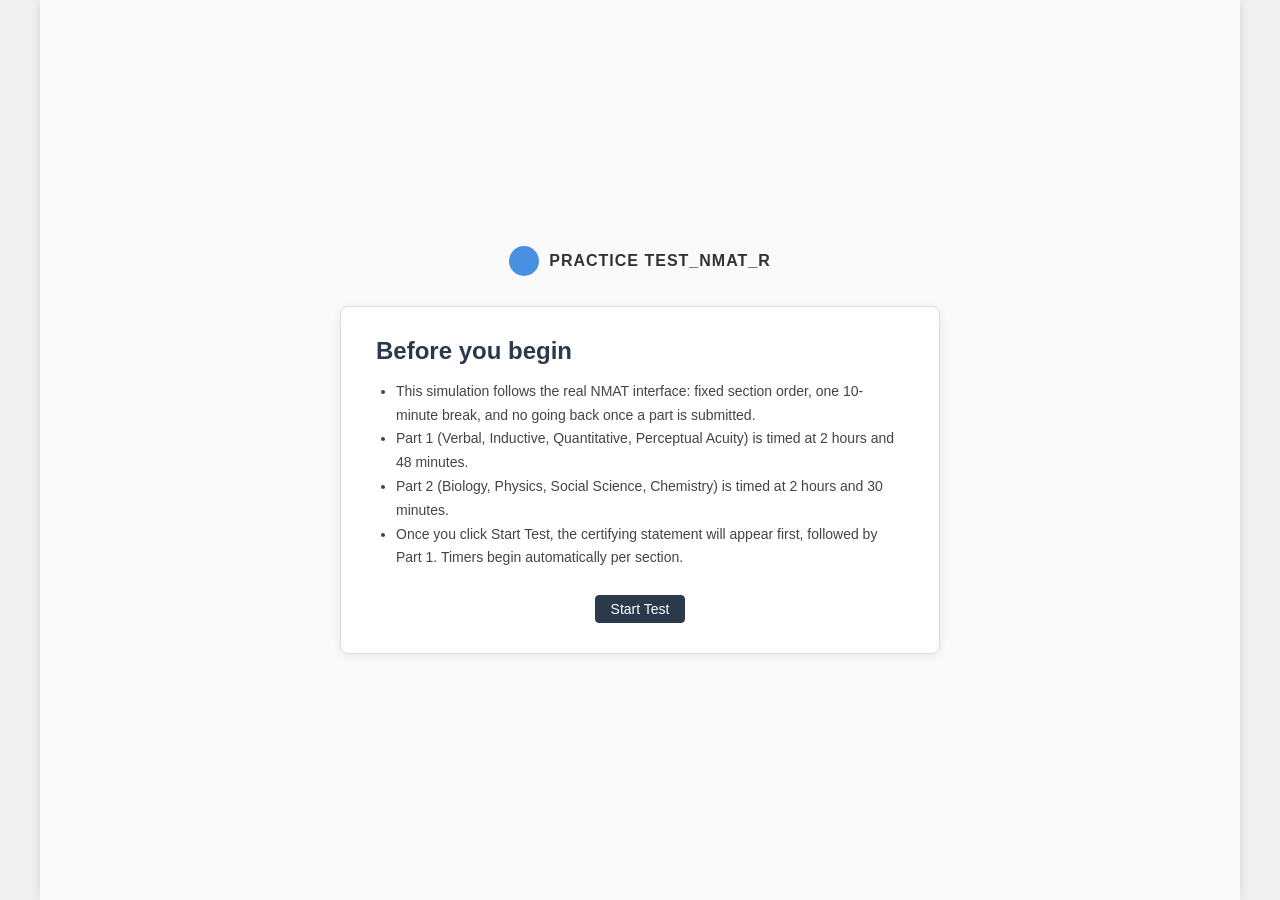
<file: full_template/index.html>
<!DOCTYPE html>
<html lang="en">
<head>
    <meta charset="UTF-8">
    <meta name="viewport" content="width=device-width, initial-scale=1.0">
    <title>NMAT Practice Test</title>
    <link rel="stylesheet" href="styles.css">
    <link rel="stylesheet" href="https://cdnjs.cloudflare.com/ajax/libs/font-awesome/6.4.0/css/all.min.css">
</head>
<body>

    <!-- Pre-Test Start Screen -->
    <div class="app-container" id="start-view">
        <div class="start-container">
            <div class="logo-section start-logo">
                <div class="mock-logo"></div>
                <h1 class="test-title">PRACTICE TEST_NMAT_R</h1>
            </div>
            <div class="start-card">
                <h2>Before you begin</h2>
                <ul class="start-checklist">
                    <li>This simulation follows the real NMAT interface: fixed section order, one 10-minute break, and no going back once a part is submitted.</li>
                    <li id="part1-timer-desc">Part 1 (Verbal, Inductive, Quantitative, Perceptual Acuity) is timed at <span id="part1-time"></span>.</li>
                    <li id="part2-timer-desc">Part 2 (Biology, Physics, Social Science, Chemistry) is timed at <span id="part2-time"></span>.</li>
                    <li>Once you click Start Test, the certifying statement will appear first, followed by Part 1. Timers begin automatically per section.</li>
                </ul>
                <button class="nav-btn primary start-btn" id="btn-start-test">Start Test</button>
            </div>
        </div>
    </div>

    <div class="app-container hidden" id="main-app">
        <!-- Top Header -->
        <header class="top-header">
            <div class="logo-section">
                <div class="mock-logo"></div>
                <h1 class="test-title">PRACTICE TEST_NMAT_R</h1>
            </div>
            <div class="header-center">
                <div class="timer hidden" id="main-timer">00:00:00</div>
            </div>
            <div class="header-right">
                <span class="saved-status">Saved: 0 seconds ago</span>
                <i class="fa fa-user utility-icon"></i>
                <i class="fa fa-cog utility-icon"></i>
            </div>
        </header>

        <!-- Sub Header (persistent chrome across ALL sections, including break/end) -->
        <div class="sub-header">
            <div class="sh-left">
                <select id="section-dropdown" disabled>
                    <option value="reminders">1. Important Reminders</option>
                    <option value="part1">2. Part 1</option>
                    <option value="break">3. Test Break</option>
                    <option value="part2">4. Part 2</option>
                    <option value="end">5. End Test Page</option>
                </select>
            </div>
            <div class="sh-center">
                <button class="nav-arrow" id="nav-left">&lt;</button>
                <div class="pagination" id="pagination-container"></div>
                <button class="nav-arrow" id="nav-right">&gt;</button>
                <button class="grid-icon-btn" id="open-grid-btn"><i class="fa fa-th"></i></button>
            </div>
            <div class="sh-right">
                <button class="nav-btn" id="btn-prev">Previous</button>
                <button class="nav-btn primary" id="btn-next">Next</button>
            </div>
        </div>
        <div class="attempted-bar">
            <span id="attempted-display">Attempted: 0/0</span>
        </div>

        <!-- Content Body -->
        <div class="main-content">
            <!-- Left Panel: Question number, revisit later, question/passage text -->
            <div class="left-panel">
                <div class="question-header">
                    <span class="question-number" id="q-number-display">Question 1</span>
                    <button class="revisit-btn" id="revisit-btn">
                        <i class="fa fa-flag"></i> Revisit Later
                    </button>
                </div>
                <div id="question-body-left">
                    <p id="question-text">Loading question...</p>
                </div>
            </div>

            <!-- Right Panel: Choices OR free-response box (break/end screens) -->
            <div class="right-panel">
                <div class="right-panel-header">
                    <span id="right-panel-title">Select an option</span>
                    <button class="clear-btn hidden" id="clear-response-btn">Clear Response</button>
                </div>
                <div class="choices" id="choices-container"></div>
                <textarea class="response-box hidden" id="response-box" placeholder="Enter your Response" readonly></textarea>
            </div>
        </div>
    </div>

    <!-- Score & Mistakes Modal -->
    <div class="modal-overlay hidden" id="score-modal">
        <div class="modal-content score-modal-content">
            <div class="modal-header">
                <h2>Score & Mistakes</h2>
                <button class="close-btn" id="close-score-btn">&times;</button>
            </div>
            <div class="modal-body">
                <p id="score-overall" class="score-overall"></p>
                <div class="score-actions">
                    <button class="nav-btn" id="copy-all-mistakes">Copy All Mistakes</button>
                </div>
                <textarea class="copy-fallback hidden" id="copy-all-fallback" readonly></textarea>
                <div id="score-report-body"></div>
            </div>
        </div>
    </div>

    <!-- Next Section Confirmation Dialog -->
    <div class="modal-overlay hidden" id="confirm-modal">
        <div class="modal-content confirm-content">
            <div class="modal-header">
                <h2>Confirm</h2>
            </div>
            <div class="modal-body">
                <p id="confirm-message">Are you sure?</p>
            </div>
            <div class="confirm-actions">
                <button class="nav-btn" id="confirm-no">No</button>
                <button class="nav-btn primary" id="confirm-yes">Yes</button>
            </div>
        </div>
    </div>

    <!-- Grid View Modal -->
    <div class="modal-overlay hidden" id="grid-modal">
        <div class="modal-content">
            <div class="modal-header">
                <h2>Question Grid</h2>
                <button class="close-btn" id="close-grid-btn">&times;</button>
            </div>
            <div class="modal-tabs">
                <button class="tab-btn active" data-filter="all">All</button>
                <button class="tab-btn" data-filter="attempted">Attempted</button>
                <button class="tab-btn" data-filter="revisited">Revisited</button>
                <button class="tab-btn" data-filter="unattempted">Unattempted</button>
            </div>
            <div class="modal-body">
                <div class="grid-container" id="grid-container"></div>
            </div>
        </div>
    </div>

    <script src="script.js"></script>

    <script>
        document.addEventListener('DOMContentLoaded', () => {
            function formatTimeHuman(seconds) {
                const h = Math.floor(seconds / 3600);
                const m = Math.floor((seconds % 3600) / 60);
                const s = seconds % 60;

                let parts = [];
                if (h > 0) parts.push(h + ' hour' + (h > 1 ? 's' : ''));
                if (m > 0) parts.push(m + ' minute' + (m > 1 ? 's' : ''));
                if (s > 0) parts.push(s + ' second' + (s > 1 ? 's' : ''));
                if (parts.length === 0) return '0 seconds';
                return parts.join(' and ');
            }

            if (typeof SECTIONS !== 'undefined') {
                const part1 = SECTIONS.find(s => s.key === 'part1');
                if (part1 && document.getElementById('part1-time')) {
                    document.getElementById('part1-time').innerText = formatTimeHuman(part1.timer);
                }
                const part2 = SECTIONS.find(s => s.key === 'part2');
                if (part2 && document.getElementById('part2-time')) {
                    document.getElementById('part2-time').innerText = formatTimeHuman(part2.timer);
                }
            }
        });
    </script>
</body>

</html>
</file>
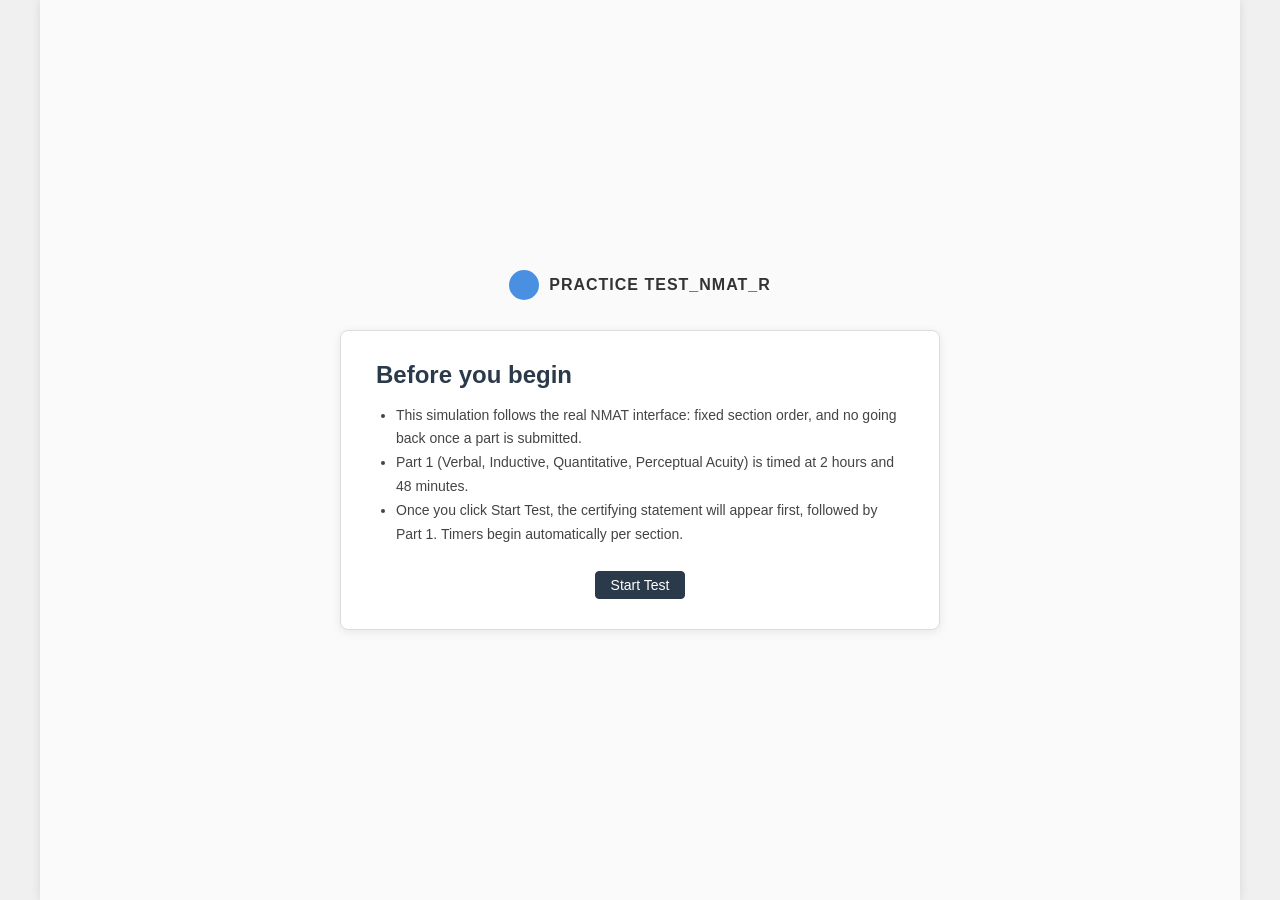
<file: Half Mock 1 Part 1/index.html>
<!DOCTYPE html>
<html lang="en">
<head>
    <meta charset="UTF-8">
    <meta name="viewport" content="width=device-width, initial-scale=1.0">
    <title>NMAT Practice Test</title>
    <link rel="stylesheet" href="styles.css">
    <link rel="stylesheet" href="https://cdnjs.cloudflare.com/ajax/libs/font-awesome/6.4.0/css/all.min.css">
</head>
<body>

    <!-- Pre-Test Start Screen -->
    <div class="app-container" id="start-view">
        <div class="start-container">
            <div class="logo-section start-logo">
                <div class="mock-logo"></div>
                <h1 class="test-title">PRACTICE TEST_NMAT_R</h1>
            </div>
            <div class="start-card">
                <h2>Before you begin</h2>
                <ul class="start-checklist">
                    <li>This simulation follows the real NMAT interface: fixed section order, and no going back once a part is submitted.</li>
                    <li id="part1-timer-desc">Part 1 (Verbal, Inductive, Quantitative, Perceptual Acuity) is timed at <span id="part1-time"></span>.</li>

                    <li>Once you click Start Test, the certifying statement will appear first, followed by Part 1. Timers begin automatically per section.</li>
                </ul>
                <button class="nav-btn primary start-btn" id="btn-start-test">Start Test</button>
            </div>
        </div>
    </div>

    <div class="app-container hidden" id="main-app">
        <!-- Top Header -->
        <header class="top-header">
            <div class="logo-section">
                <div class="mock-logo"></div>
                <h1 class="test-title">PRACTICE TEST_NMAT_R</h1>
            </div>
            <div class="header-center">
                <div class="timer hidden" id="main-timer">00:00:00</div>
            </div>
            <div class="header-right">
                <span class="saved-status">Saved: 0 seconds ago</span>
                <i class="fa fa-user utility-icon"></i>
                <i class="fa fa-cog utility-icon"></i>
            </div>
        </header>

        <!-- Sub Header (persistent chrome across ALL sections, including break/end) -->
        <div class="sub-header">
            <div class="sh-left">
                <select id="section-dropdown" disabled>
                    <option value="reminders">1. Important Reminders</option>
                    <option value="part1">2. Part 1</option>


                    <option value="end">3. End Test Page</option>
                </select>
            </div>
            <div class="sh-center">
                <button class="nav-arrow" id="nav-left">&lt;</button>
                <div class="pagination" id="pagination-container"></div>
                <button class="nav-arrow" id="nav-right">&gt;</button>
                <button class="grid-icon-btn" id="open-grid-btn"><i class="fa fa-th"></i></button>
            </div>
            <div class="sh-right">
                <button class="nav-btn" id="btn-prev">Previous</button>
                <button class="nav-btn primary" id="btn-next">Next</button>
            </div>
        </div>
        <div class="attempted-bar">
            <span id="attempted-display">Attempted: 0/0</span>
        </div>

        <!-- Content Body -->
        <div class="main-content">
            <!-- Left Panel: Question number, revisit later, question/passage text -->
            <div class="left-panel">
                <div class="question-header">
                    <span class="question-number" id="q-number-display">Question 1</span>
                    <button class="revisit-btn" id="revisit-btn">
                        <i class="fa fa-flag"></i> Revisit Later
                    </button>
                </div>
                <div id="question-body-left">
                    <p id="question-text">Loading question...</p>
                </div>
            </div>

            <!-- Right Panel: Choices OR free-response box (break/end screens) -->
            <div class="right-panel">
                <div class="right-panel-header">
                    <span id="right-panel-title">Select an option</span>
                    <button class="clear-btn hidden" id="clear-response-btn">Clear Response</button>
                </div>
                <div class="choices" id="choices-container"></div>
                <textarea class="response-box hidden" id="response-box" placeholder="Enter your Response" readonly></textarea>
            </div>
        </div>
    </div>

    <!-- Score & Mistakes Modal -->
    <div class="modal-overlay hidden" id="score-modal">
        <div class="modal-content score-modal-content">
            <div class="modal-header">
                <h2>Score & Mistakes</h2>
                <button class="close-btn" id="close-score-btn">&times;</button>
            </div>
            <div class="modal-body">
                <p id="score-overall" class="score-overall"></p>
                <div class="score-actions">
                    <button class="nav-btn" id="copy-all-mistakes">Copy All Mistakes</button>
                </div>
                <textarea class="copy-fallback hidden" id="copy-all-fallback" readonly></textarea>
                <div id="score-report-body"></div>
            </div>
        </div>
    </div>

    <!-- Next Section Confirmation Dialog -->
    <div class="modal-overlay hidden" id="confirm-modal">
        <div class="modal-content confirm-content">
            <div class="modal-header">
                <h2>Confirm</h2>
            </div>
            <div class="modal-body">
                <p id="confirm-message">Are you sure?</p>
            </div>
            <div class="confirm-actions">
                <button class="nav-btn" id="confirm-no">No</button>
                <button class="nav-btn primary" id="confirm-yes">Yes</button>
            </div>
        </div>
    </div>

    <!-- Grid View Modal -->
    <div class="modal-overlay hidden" id="grid-modal">
        <div class="modal-content">
            <div class="modal-header">
                <h2>Question Grid</h2>
                <button class="close-btn" id="close-grid-btn">&times;</button>
            </div>
            <div class="modal-tabs">
                <button class="tab-btn active" data-filter="all">All</button>
                <button class="tab-btn" data-filter="attempted">Attempted</button>
                <button class="tab-btn" data-filter="revisited">Revisited</button>
                <button class="tab-btn" data-filter="unattempted">Unattempted</button>
            </div>
            <div class="modal-body">
                <div class="grid-container" id="grid-container"></div>
            </div>
        </div>
    </div>

    <script src="script.js"></script>

    <script>
        document.addEventListener('DOMContentLoaded', () => {
            function formatTimeHuman(seconds) {
                const h = Math.floor(seconds / 3600);
                const m = Math.floor((seconds % 3600) / 60);
                const s = seconds % 60;

                let parts = [];
                if (h > 0) parts.push(h + ' hour' + (h > 1 ? 's' : ''));
                if (m > 0) parts.push(m + ' minute' + (m > 1 ? 's' : ''));
                if (s > 0) parts.push(s + ' second' + (s > 1 ? 's' : ''));
                if (parts.length === 0) return '0 seconds';
                return parts.join(' and ');
            }

            if (typeof SECTIONS !== 'undefined') {
                const part1 = SECTIONS.find(s => s.key === 'part1');
                if (part1 && document.getElementById('part1-time')) {
                    document.getElementById('part1-time').innerText = formatTimeHuman(part1.timer);
                }
                const part2 = SECTIONS.find(s => s.key === 'part2');
                if (part2 && document.getElementById('part2-time')) {
                    document.getElementById('part2-time').innerText = formatTimeHuman(part2.timer);
                }
            }
        });
    </script>
</body>

</html>
</file>
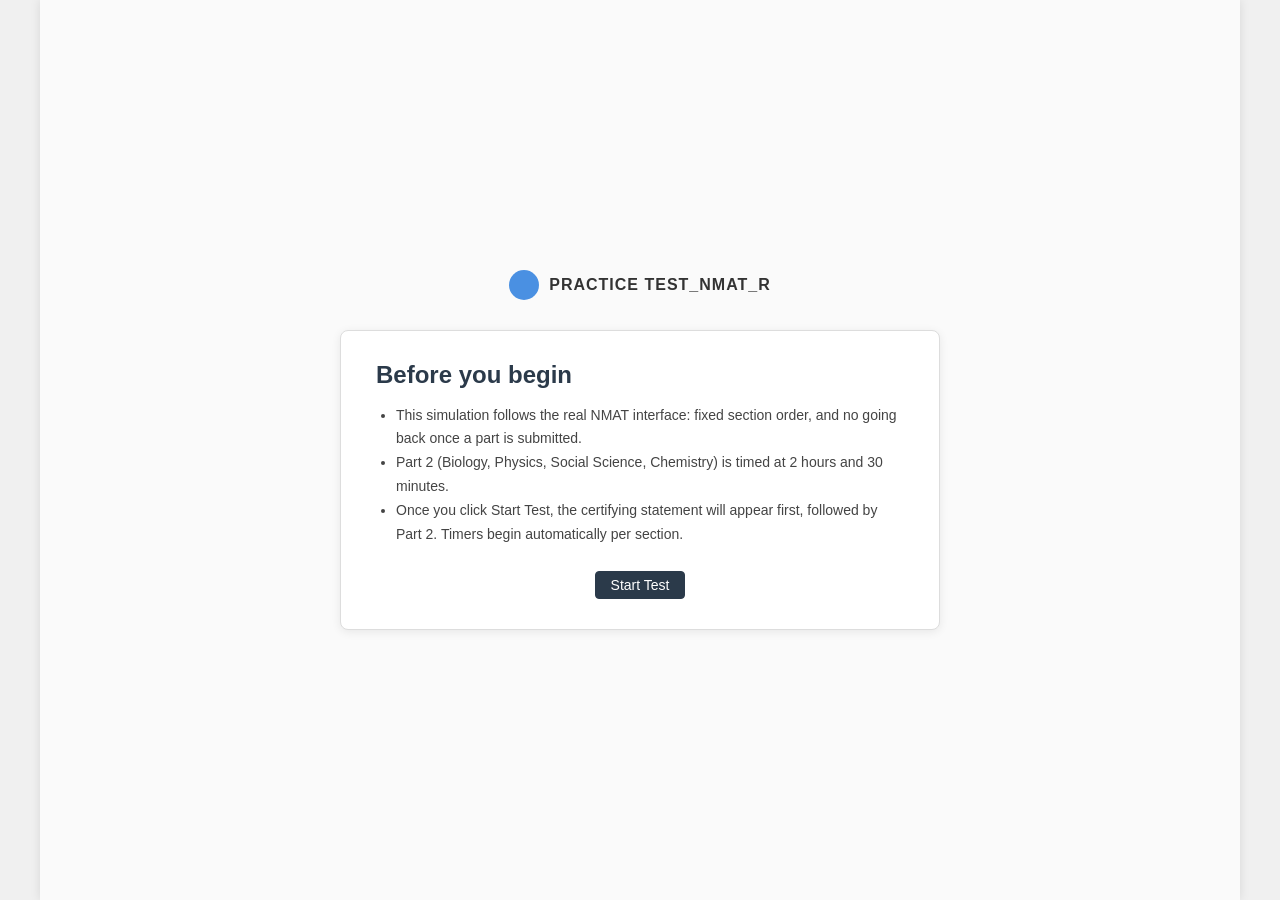
<file: part2_template/index.html>
<!DOCTYPE html>
<html lang="en">
<head>
    <meta charset="UTF-8">
    <meta name="viewport" content="width=device-width, initial-scale=1.0">
    <title>NMAT Practice Test</title>
    <link rel="stylesheet" href="styles.css">
    <link rel="stylesheet" href="https://cdnjs.cloudflare.com/ajax/libs/font-awesome/6.4.0/css/all.min.css">
</head>
<body>

    <!-- Pre-Test Start Screen -->
    <div class="app-container" id="start-view">
        <div class="start-container">
            <div class="logo-section start-logo">
                <div class="mock-logo"></div>
                <h1 class="test-title">PRACTICE TEST_NMAT_R</h1>
            </div>
            <div class="start-card">
                <h2>Before you begin</h2>
                <ul class="start-checklist">
                    <li>This simulation follows the real NMAT interface: fixed section order, and no going back once a part is submitted.</li>

                    <li id="part2-timer-desc">Part 2 (Biology, Physics, Social Science, Chemistry) is timed at <span id="part2-time"></span>.</li>
                    <li>Once you click Start Test, the certifying statement will appear first, followed by Part 2. Timers begin automatically per section.</li>
                </ul>
                <button class="nav-btn primary start-btn" id="btn-start-test">Start Test</button>
            </div>
        </div>
    </div>

    <div class="app-container hidden" id="main-app">
        <!-- Top Header -->
        <header class="top-header">
            <div class="logo-section">
                <div class="mock-logo"></div>
                <h1 class="test-title">PRACTICE TEST_NMAT_R</h1>
            </div>
            <div class="header-center">
                <div class="timer hidden" id="main-timer">00:00:00</div>
            </div>
            <div class="header-right">
                <span class="saved-status">Saved: 0 seconds ago</span>
                <i class="fa fa-user utility-icon"></i>
                <i class="fa fa-cog utility-icon"></i>
            </div>
        </header>

        <!-- Sub Header (persistent chrome across ALL sections, including break/end) -->
        <div class="sub-header">
            <div class="sh-left">
                <select id="section-dropdown" disabled>



                    <option value="part2">1. Part 2</option>
                    <option value="end">2. End Test Page</option>
                </select>
            </div>
            <div class="sh-center">
                <button class="nav-arrow" id="nav-left">&lt;</button>
                <div class="pagination" id="pagination-container"></div>
                <button class="nav-arrow" id="nav-right">&gt;</button>
                <button class="grid-icon-btn" id="open-grid-btn"><i class="fa fa-th"></i></button>
            </div>
            <div class="sh-right">
                <button class="nav-btn" id="btn-prev">Previous</button>
                <button class="nav-btn primary" id="btn-next">Next</button>
            </div>
        </div>
        <div class="attempted-bar">
            <span id="attempted-display">Attempted: 0/0</span>
        </div>

        <!-- Content Body -->
        <div class="main-content">
            <!-- Left Panel: Question number, revisit later, question/passage text -->
            <div class="left-panel">
                <div class="question-header">
                    <span class="question-number" id="q-number-display">Question 1</span>
                    <button class="revisit-btn" id="revisit-btn">
                        <i class="fa fa-flag"></i> Revisit Later
                    </button>
                </div>
                <div id="question-body-left">
                    <p id="question-text">Loading question...</p>
                </div>
            </div>

            <!-- Right Panel: Choices OR free-response box (break/end screens) -->
            <div class="right-panel">
                <div class="right-panel-header">
                    <span id="right-panel-title">Select an option</span>
                    <button class="clear-btn hidden" id="clear-response-btn">Clear Response</button>
                </div>
                <div class="choices" id="choices-container"></div>
                <textarea class="response-box hidden" id="response-box" placeholder="Enter your Response" readonly></textarea>
            </div>
        </div>
    </div>

    <!-- Score & Mistakes Modal -->
    <div class="modal-overlay hidden" id="score-modal">
        <div class="modal-content score-modal-content">
            <div class="modal-header">
                <h2>Score & Mistakes</h2>
                <button class="close-btn" id="close-score-btn">&times;</button>
            </div>
            <div class="modal-body">
                <p id="score-overall" class="score-overall"></p>
                <div class="score-actions">
                    <button class="nav-btn" id="copy-all-mistakes">Copy All Mistakes</button>
                </div>
                <textarea class="copy-fallback hidden" id="copy-all-fallback" readonly></textarea>
                <div id="score-report-body"></div>
            </div>
        </div>
    </div>

    <!-- Next Section Confirmation Dialog -->
    <div class="modal-overlay hidden" id="confirm-modal">
        <div class="modal-content confirm-content">
            <div class="modal-header">
                <h2>Confirm</h2>
            </div>
            <div class="modal-body">
                <p id="confirm-message">Are you sure?</p>
            </div>
            <div class="confirm-actions">
                <button class="nav-btn" id="confirm-no">No</button>
                <button class="nav-btn primary" id="confirm-yes">Yes</button>
            </div>
        </div>
    </div>

    <!-- Grid View Modal -->
    <div class="modal-overlay hidden" id="grid-modal">
        <div class="modal-content">
            <div class="modal-header">
                <h2>Question Grid</h2>
                <button class="close-btn" id="close-grid-btn">&times;</button>
            </div>
            <div class="modal-tabs">
                <button class="tab-btn active" data-filter="all">All</button>
                <button class="tab-btn" data-filter="attempted">Attempted</button>
                <button class="tab-btn" data-filter="revisited">Revisited</button>
                <button class="tab-btn" data-filter="unattempted">Unattempted</button>
            </div>
            <div class="modal-body">
                <div class="grid-container" id="grid-container"></div>
            </div>
        </div>
    </div>

    <script src="script.js"></script>

    <script>
        document.addEventListener('DOMContentLoaded', () => {
            function formatTimeHuman(seconds) {
                const h = Math.floor(seconds / 3600);
                const m = Math.floor((seconds % 3600) / 60);
                const s = seconds % 60;

                let parts = [];
                if (h > 0) parts.push(h + ' hour' + (h > 1 ? 's' : ''));
                if (m > 0) parts.push(m + ' minute' + (m > 1 ? 's' : ''));
                if (s > 0) parts.push(s + ' second' + (s > 1 ? 's' : ''));
                if (parts.length === 0) return '0 seconds';
                return parts.join(' and ');
            }

            if (typeof SECTIONS !== 'undefined') {
                const part1 = SECTIONS.find(s => s.key === 'part1');
                if (part1 && document.getElementById('part1-time')) {
                    document.getElementById('part1-time').innerText = formatTimeHuman(part1.timer);
                }
                const part2 = SECTIONS.find(s => s.key === 'part2');
                if (part2 && document.getElementById('part2-time')) {
                    document.getElementById('part2-time').innerText = formatTimeHuman(part2.timer);
                }
            }
        });
    </script>
</body>

</html>
</file>
<file: full_template/styles.css>
* {
    box-sizing: border-box;
    margin: 0;
    padding: 0;
    font-family: Arial, sans-serif;
}

body {
    background-color: #f0f0f0;
    color: #333;
    display: flex;
    justify-content: center;
}

.app-container {
    width: 100%;
    max-width: 1200px;
    height: 100vh;
    display: flex;
    flex-direction: column;
    background-color: #fff;
    box-shadow: 0 0 10px rgba(0,0,0,0.1);
}

.hidden {
    display: none !important;
}

/* --- Start / Pre-Test Screen --- */
.start-container {
    display: flex;
    flex-direction: column;
    align-items: center;
    justify-content: center;
    height: 100%;
    gap: 30px;
    background-color: #fafafa;
    padding: 40px;
}

.start-logo {
    justify-content: center;
}

.start-card {
    max-width: 600px;
    background: #fff;
    border: 1px solid #ddd;
    border-radius: 8px;
    padding: 30px 35px;
    box-shadow: 0 2px 10px rgba(0,0,0,0.08);
}

.start-card h2 {
    margin-bottom: 15px;
    color: #2b3a4a;
}

.start-checklist {
    margin: 0 0 25px 20px;
    line-height: 1.7;
    font-size: 14px;
    color: #444;
}

.start-btn {
    display: block;
    margin: 0 auto;
    padding: 10px 30px;
    font-size: 16px;
}

/* --- Top Header --- */
.top-header {
    display: flex;
    justify-content: space-between;
    align-items: center;
    background-color: #2b3a4a;
    color: #fff;
    padding: 10px 20px;
    height: 60px;
}

.logo-section {
    display: flex;
    align-items: center;
    gap: 10px;
}

.mock-logo {
    width: 30px;
    height: 30px;
    background-color: #4a90e2;
    border-radius: 50%;
}

.test-title {
    font-size: 16px;
    font-weight: bold;
    letter-spacing: 1px;
}

.timer {
    font-size: 18px;
    font-weight: bold;
    background-color: rgba(255, 255, 255, 0.1);
    padding: 5px 15px;
    border-radius: 4px;
}

.header-right {
    display: flex;
    align-items: center;
    gap: 15px;
    font-size: 14px;
}

.saved-status {
    color: #bbb;
}

.utility-icon {
    font-size: 18px;
    cursor: pointer;
}

/* --- Sub Header --- */
.sub-header {
    display: flex;
    justify-content: space-between;
    align-items: center;
    background-color: #e6e6e6;
    padding: 10px 20px;
    border-bottom: 1px solid #ccc;
    height: 50px;
}

.sh-left select {
    padding: 5px 10px;
    font-size: 14px;
    border: 1px solid #ccc;
    border-radius: 4px;
    background-color: #fff;
}

.sh-left select:disabled {
    background-color: #eee;
    color: #888;
}

.sh-center {
    display: flex;
    align-items: center;
    gap: 5px;
}

.nav-arrow, .grid-icon-btn, .page-btn {
    background: #fff;
    border: 1px solid #ccc;
    padding: 5px 10px;
    cursor: pointer;
    border-radius: 4px;
    font-size: 14px;
}

.page-btn {
    min-width: 30px;
    text-align: center;
}

.page-btn.active {
    background-color: #4a90e2;
    color: white;
    border-color: #4a90e2;
}

.page-btn.attempted {
    background-color: #4a90e2;
    color: white;
    border-color: #4a90e2;
}

.page-btn.revisited {
    background-color: #d9534f;
    color: white;
    border-color: #d9534f;
}

.pagination {
    display: flex;
    gap: 2px;
}

.sh-right {
    display: flex;
    gap: 10px;
}

.nav-btn {
    padding: 5px 15px;
    font-size: 14px;
    border: 1px solid #ccc;
    background-color: #fff;
    cursor: pointer;
    border-radius: 4px;
}

.nav-btn.primary {
    background-color: #2b3a4a;
    color: white;
    border-color: #2b3a4a;
}

/* --- Attempted counter bar (sits centered under pagination, like the real NMAT UI) --- */
.attempted-bar {
    text-align: center;
    font-size: 12px;
    color: #666;
    background-color: #f5f5f5;
    padding: 4px 0;
    border-bottom: 1px solid #ddd;
}

/* --- Main Content --- */
.main-content {
    display: flex;
    flex-grow: 1;
    overflow: hidden;
}

.left-panel {
    width: 50%;
    padding: 20px;
    border-right: 1px solid #ccc;
    overflow-y: auto;
    background-color: #fafafa;
    display: flex;
    flex-direction: column;
}

.right-panel {
    width: 50%;
    padding: 20px;
    display: flex;
    flex-direction: column;
    overflow-y: auto;
}

.question-header {
    display: flex;
    justify-content: space-between;
    align-items: center;
    margin-bottom: 20px;
    border-bottom: 1px solid #eee;
    padding-bottom: 10px;
}

.question-number {
    font-size: 18px;
    font-weight: bold;
}

.revisit-btn {
    background: none;
    border: 1px solid #ccc;
    padding: 5px 10px;
    cursor: pointer;
    border-radius: 4px;
    display: flex;
    align-items: center;
    gap: 5px;
}

.revisit-btn.active {
    color: #d9534f;
    border-color: #d9534f;
}

#question-body-left {
    flex-grow: 1;
}

#question-text {
    font-size: 16px;
    line-height: 1.6;
    white-space: pre-line;
}

.right-panel-header {
    display: flex;
    justify-content: space-between;
    align-items: center;
    margin-bottom: 20px;
    border-bottom: 1px solid #eee;
    padding-bottom: 10px;
}

.choices {
    display: flex;
    flex-direction: column;
    gap: 15px;
}

.choice-label {
    display: flex;
    align-items: center;
    gap: 10px;
    cursor: pointer;
    font-size: 15px;
    border: 1px solid #eee;
    padding: 10px 12px;
    border-radius: 4px;
}

.choice-label:hover {
    background-color: #f5f9ff;
}

.choice-label input[type="radio"] {
    width: 18px;
    height: 18px;
    cursor: pointer;
}

.clear-btn {
    background: none;
    border: 1px solid #ccc;
    padding: 5px 15px;
    cursor: pointer;
    border-radius: 4px;
}

.response-box {
    flex-grow: 1;
    width: 100%;
    resize: none;
    border: 1px solid #ccc;
    border-radius: 4px;
    padding: 10px;
    font-family: Arial, sans-serif;
    font-size: 14px;
    background-color: #fdfdfd;
}

/* --- Meta screens (Reminders / Break / End) rendered inside the same left-panel slot --- */
.meta-screen {
    background-color: #16233a;
    color: #fff;
    padding: 25px;
    border-radius: 6px;
    line-height: 1.6;
}

.meta-screen h2 {
    margin-bottom: 15px;
}

.meta-screen .warn {
    color: #ffcf5c;
    font-weight: bold;
}

.meta-screen .large-timer {
    font-size: 40px;
    text-align: center;
    background: rgba(255,255,255,0.1);
    padding: 15px;
    border-radius: 6px;
    margin: 15px 0;
}

.nav-btn:disabled {
    opacity: 0.4;
    cursor: not-allowed;
}

/* --- Confirmation Dialog --- */
.confirm-content {
    width: 420px;
    height: auto;
    max-width: 90%;
}

.confirm-content .modal-body {
    padding: 25px 20px;
    font-size: 15px;
    line-height: 1.5;
    color: #333;
}

.confirm-actions {
    display: flex;
    justify-content: flex-end;
    gap: 10px;
    padding: 15px 20px;
    border-top: 1px solid #eee;
}

/* --- Score & Mistakes Report --- */
.score-modal-content {
    width: 700px;
}

.score-overall {
    font-weight: bold;
    font-size: 15px;
    margin-bottom: 10px;
}

.score-actions {
    margin-bottom: 15px;
}

.score-section h3 {
    margin: 20px 0 10px;
    color: #2b3a4a;
    font-size: 15px;
}

.mistake-card {
    border: 1px solid #ddd;
    border-radius: 6px;
    padding: 12px;
    margin-bottom: 12px;
    background: #fafafa;
}

.mistake-card pre {
    white-space: pre-wrap;
    font-family: Arial, sans-serif;
    font-size: 13px;
    margin-bottom: 8px;
    line-height: 1.5;
}

.copy-fallback {
    width: 100%;
    height: 100px;
    margin-top: 8px;
    font-size: 12px;
    font-family: monospace;
}

/* --- Modal Grid View --- */
.modal-overlay {
    position: fixed;
    top: 0; left: 0; right: 0; bottom: 0;
    background: rgba(0,0,0,0.5);
    display: flex;
    justify-content: center;
    align-items: center;
    z-index: 1000;
}

.modal-content {
    background: white;
    width: 80%;
    max-width: 800px;
    height: 80%;
    display: flex;
    flex-direction: column;
    border-radius: 8px;
    box-shadow: 0 4px 15px rgba(0,0,0,0.2);
}

.modal-header {
    display: flex;
    justify-content: space-between;
    align-items: center;
    padding: 15px 20px;
    border-bottom: 1px solid #ccc;
    background: #2b3a4a;
    color: white;
    border-radius: 8px 8px 0 0;
}

.close-btn {
    background: none;
    border: none;
    color: white;
    font-size: 24px;
    cursor: pointer;
}

.modal-tabs {
    display: flex;
    padding: 10px 20px;
    background: #f0f0f0;
    border-bottom: 1px solid #ccc;
    gap: 10px;
}

.tab-btn {
    padding: 5px 15px;
    border: 1px solid #ccc;
    background: white;
    cursor: pointer;
    border-radius: 4px;
}

.tab-btn.active {
    background: #2b3a4a;
    color: white;
    border-color: #2b3a4a;
}

.modal-body {
    flex-grow: 1;
    overflow-y: auto;
    padding: 20px;
}

.grid-container {
    display: grid;
    grid-template-columns: repeat(auto-fill, minmax(40px, 1fr));
    gap: 10px;
}

.grid-item {
    width: 40px;
    height: 40px;
    display: flex;
    justify-content: center;
    align-items: center;
    border: 1px solid #ccc;
    border-radius: 4px;
    cursor: pointer;
    background: white;
}

.grid-item.attempted {
    background-color: #4a90e2;
    color: white;
    border-color: #4a90e2;
}

.grid-item.revisited {
    background-color: #d9534f;
    color: white;
    border-color: #d9534f;
}

.grid-item.active {
    outline: 2px solid #333;
    outline-offset: 2px;
}
</file>
<file: Half Mock 1 Part 1/styles.css>
* {
    box-sizing: border-box;
    margin: 0;
    padding: 0;
    font-family: Arial, sans-serif;
}

body {
    background-color: #f0f0f0;
    color: #333;
    display: flex;
    justify-content: center;
}

.app-container {
    width: 100%;
    max-width: 1200px;
    height: 100vh;
    display: flex;
    flex-direction: column;
    background-color: #fff;
    box-shadow: 0 0 10px rgba(0,0,0,0.1);
}

.hidden {
    display: none !important;
}

/* --- Start / Pre-Test Screen --- */
.start-container {
    display: flex;
    flex-direction: column;
    align-items: center;
    justify-content: center;
    height: 100%;
    gap: 30px;
    background-color: #fafafa;
    padding: 40px;
}

.start-logo {
    justify-content: center;
}

.start-card {
    max-width: 600px;
    background: #fff;
    border: 1px solid #ddd;
    border-radius: 8px;
    padding: 30px 35px;
    box-shadow: 0 2px 10px rgba(0,0,0,0.08);
}

.start-card h2 {
    margin-bottom: 15px;
    color: #2b3a4a;
}

.start-checklist {
    margin: 0 0 25px 20px;
    line-height: 1.7;
    font-size: 14px;
    color: #444;
}

.start-btn {
    display: block;
    margin: 0 auto;
    padding: 10px 30px;
    font-size: 16px;
}

/* --- Top Header --- */
.top-header {
    display: flex;
    justify-content: space-between;
    align-items: center;
    background-color: #2b3a4a;
    color: #fff;
    padding: 10px 20px;
    height: 60px;
}

.logo-section {
    display: flex;
    align-items: center;
    gap: 10px;
}

.mock-logo {
    width: 30px;
    height: 30px;
    background-color: #4a90e2;
    border-radius: 50%;
}

.test-title {
    font-size: 16px;
    font-weight: bold;
    letter-spacing: 1px;
}

.timer {
    font-size: 18px;
    font-weight: bold;
    background-color: rgba(255, 255, 255, 0.1);
    padding: 5px 15px;
    border-radius: 4px;
}

.header-right {
    display: flex;
    align-items: center;
    gap: 15px;
    font-size: 14px;
}

.saved-status {
    color: #bbb;
}

.utility-icon {
    font-size: 18px;
    cursor: pointer;
}

/* --- Sub Header --- */
.sub-header {
    display: flex;
    justify-content: space-between;
    align-items: center;
    background-color: #e6e6e6;
    padding: 10px 20px;
    border-bottom: 1px solid #ccc;
    height: 50px;
}

.sh-left select {
    padding: 5px 10px;
    font-size: 14px;
    border: 1px solid #ccc;
    border-radius: 4px;
    background-color: #fff;
}

.sh-left select:disabled {
    background-color: #eee;
    color: #888;
}

.sh-center {
    display: flex;
    align-items: center;
    gap: 5px;
}

.nav-arrow, .grid-icon-btn, .page-btn {
    background: #fff;
    border: 1px solid #ccc;
    padding: 5px 10px;
    cursor: pointer;
    border-radius: 4px;
    font-size: 14px;
}

.page-btn {
    min-width: 30px;
    text-align: center;
}

.page-btn.active {
    background-color: #4a90e2;
    color: white;
    border-color: #4a90e2;
}

.page-btn.attempted {
    background-color: #4a90e2;
    color: white;
    border-color: #4a90e2;
}

.page-btn.revisited {
    background-color: #d9534f;
    color: white;
    border-color: #d9534f;
}

.pagination {
    display: flex;
    gap: 2px;
}

.sh-right {
    display: flex;
    gap: 10px;
}

.nav-btn {
    padding: 5px 15px;
    font-size: 14px;
    border: 1px solid #ccc;
    background-color: #fff;
    cursor: pointer;
    border-radius: 4px;
}

.nav-btn.primary {
    background-color: #2b3a4a;
    color: white;
    border-color: #2b3a4a;
}

/* --- Attempted counter bar (sits centered under pagination, like the real NMAT UI) --- */
.attempted-bar {
    text-align: center;
    font-size: 12px;
    color: #666;
    background-color: #f5f5f5;
    padding: 4px 0;
    border-bottom: 1px solid #ddd;
}

/* --- Main Content --- */
.main-content {
    display: flex;
    flex-grow: 1;
    overflow: hidden;
}

.left-panel {
    width: 50%;
    padding: 20px;
    border-right: 1px solid #ccc;
    overflow-y: auto;
    background-color: #fafafa;
    display: flex;
    flex-direction: column;
}

.right-panel {
    width: 50%;
    padding: 20px;
    display: flex;
    flex-direction: column;
    overflow-y: auto;
}

.question-header {
    display: flex;
    justify-content: space-between;
    align-items: center;
    margin-bottom: 20px;
    border-bottom: 1px solid #eee;
    padding-bottom: 10px;
}

.question-number {
    font-size: 18px;
    font-weight: bold;
}

.revisit-btn {
    background: none;
    border: 1px solid #ccc;
    padding: 5px 10px;
    cursor: pointer;
    border-radius: 4px;
    display: flex;
    align-items: center;
    gap: 5px;
}

.revisit-btn.active {
    color: #d9534f;
    border-color: #d9534f;
}

#question-body-left {
    flex-grow: 1;
}

#question-text {
    font-size: 16px;
    line-height: 1.6;
    white-space: pre-line;
}

.right-panel-header {
    display: flex;
    justify-content: space-between;
    align-items: center;
    margin-bottom: 20px;
    border-bottom: 1px solid #eee;
    padding-bottom: 10px;
}

.choices {
    display: flex;
    flex-direction: column;
    gap: 15px;
}

.choice-label {
    display: flex;
    align-items: center;
    gap: 10px;
    cursor: pointer;
    font-size: 15px;
    border: 1px solid #eee;
    padding: 10px 12px;
    border-radius: 4px;
}

.choice-label:hover {
    background-color: #f5f9ff;
}

.choice-label input[type="radio"] {
    width: 18px;
    height: 18px;
    cursor: pointer;
}

.clear-btn {
    background: none;
    border: 1px solid #ccc;
    padding: 5px 15px;
    cursor: pointer;
    border-radius: 4px;
}

.response-box {
    flex-grow: 1;
    width: 100%;
    resize: none;
    border: 1px solid #ccc;
    border-radius: 4px;
    padding: 10px;
    font-family: Arial, sans-serif;
    font-size: 14px;
    background-color: #fdfdfd;
}

/* --- Meta screens (Reminders / Break / End) rendered inside the same left-panel slot --- */
.meta-screen {
    background-color: #16233a;
    color: #fff;
    padding: 25px;
    border-radius: 6px;
    line-height: 1.6;
}

.meta-screen h2 {
    margin-bottom: 15px;
}

.meta-screen .warn {
    color: #ffcf5c;
    font-weight: bold;
}

.meta-screen .large-timer {
    font-size: 40px;
    text-align: center;
    background: rgba(255,255,255,0.1);
    padding: 15px;
    border-radius: 6px;
    margin: 15px 0;
}

.nav-btn:disabled {
    opacity: 0.4;
    cursor: not-allowed;
}

/* --- Confirmation Dialog --- */
.confirm-content {
    width: 420px;
    height: auto;
    max-width: 90%;
}

.confirm-content .modal-body {
    padding: 25px 20px;
    font-size: 15px;
    line-height: 1.5;
    color: #333;
}

.confirm-actions {
    display: flex;
    justify-content: flex-end;
    gap: 10px;
    padding: 15px 20px;
    border-top: 1px solid #eee;
}

/* --- Score & Mistakes Report --- */
.score-modal-content {
    width: 700px;
}

.score-overall {
    font-weight: bold;
    font-size: 15px;
    margin-bottom: 10px;
}

.score-actions {
    margin-bottom: 15px;
}

.score-section h3 {
    margin: 20px 0 10px;
    color: #2b3a4a;
    font-size: 15px;
}

.mistake-card {
    border: 1px solid #ddd;
    border-radius: 6px;
    padding: 12px;
    margin-bottom: 12px;
    background: #fafafa;
}

.mistake-card pre {
    white-space: pre-wrap;
    font-family: Arial, sans-serif;
    font-size: 13px;
    margin-bottom: 8px;
    line-height: 1.5;
}

.copy-fallback {
    width: 100%;
    height: 100px;
    margin-top: 8px;
    font-size: 12px;
    font-family: monospace;
}

/* --- Modal Grid View --- */
.modal-overlay {
    position: fixed;
    top: 0; left: 0; right: 0; bottom: 0;
    background: rgba(0,0,0,0.5);
    display: flex;
    justify-content: center;
    align-items: center;
    z-index: 1000;
}

.modal-content {
    background: white;
    width: 80%;
    max-width: 800px;
    height: 80%;
    display: flex;
    flex-direction: column;
    border-radius: 8px;
    box-shadow: 0 4px 15px rgba(0,0,0,0.2);
}

.modal-header {
    display: flex;
    justify-content: space-between;
    align-items: center;
    padding: 15px 20px;
    border-bottom: 1px solid #ccc;
    background: #2b3a4a;
    color: white;
    border-radius: 8px 8px 0 0;
}

.close-btn {
    background: none;
    border: none;
    color: white;
    font-size: 24px;
    cursor: pointer;
}

.modal-tabs {
    display: flex;
    padding: 10px 20px;
    background: #f0f0f0;
    border-bottom: 1px solid #ccc;
    gap: 10px;
}

.tab-btn {
    padding: 5px 15px;
    border: 1px solid #ccc;
    background: white;
    cursor: pointer;
    border-radius: 4px;
}

.tab-btn.active {
    background: #2b3a4a;
    color: white;
    border-color: #2b3a4a;
}

.modal-body {
    flex-grow: 1;
    overflow-y: auto;
    padding: 20px;
}

.grid-container {
    display: grid;
    grid-template-columns: repeat(auto-fill, minmax(40px, 1fr));
    gap: 10px;
}

.grid-item {
    width: 40px;
    height: 40px;
    display: flex;
    justify-content: center;
    align-items: center;
    border: 1px solid #ccc;
    border-radius: 4px;
    cursor: pointer;
    background: white;
}

.grid-item.attempted {
    background-color: #4a90e2;
    color: white;
    border-color: #4a90e2;
}

.grid-item.revisited {
    background-color: #d9534f;
    color: white;
    border-color: #d9534f;
}

.grid-item.active {
    outline: 2px solid #333;
    outline-offset: 2px;
}
</file>
<file: part2_template/styles.css>
* {
    box-sizing: border-box;
    margin: 0;
    padding: 0;
    font-family: Arial, sans-serif;
}

body {
    background-color: #f0f0f0;
    color: #333;
    display: flex;
    justify-content: center;
}

.app-container {
    width: 100%;
    max-width: 1200px;
    height: 100vh;
    display: flex;
    flex-direction: column;
    background-color: #fff;
    box-shadow: 0 0 10px rgba(0,0,0,0.1);
}

.hidden {
    display: none !important;
}

/* --- Start / Pre-Test Screen --- */
.start-container {
    display: flex;
    flex-direction: column;
    align-items: center;
    justify-content: center;
    height: 100%;
    gap: 30px;
    background-color: #fafafa;
    padding: 40px;
}

.start-logo {
    justify-content: center;
}

.start-card {
    max-width: 600px;
    background: #fff;
    border: 1px solid #ddd;
    border-radius: 8px;
    padding: 30px 35px;
    box-shadow: 0 2px 10px rgba(0,0,0,0.08);
}

.start-card h2 {
    margin-bottom: 15px;
    color: #2b3a4a;
}

.start-checklist {
    margin: 0 0 25px 20px;
    line-height: 1.7;
    font-size: 14px;
    color: #444;
}

.start-btn {
    display: block;
    margin: 0 auto;
    padding: 10px 30px;
    font-size: 16px;
}

/* --- Top Header --- */
.top-header {
    display: flex;
    justify-content: space-between;
    align-items: center;
    background-color: #2b3a4a;
    color: #fff;
    padding: 10px 20px;
    height: 60px;
}

.logo-section {
    display: flex;
    align-items: center;
    gap: 10px;
}

.mock-logo {
    width: 30px;
    height: 30px;
    background-color: #4a90e2;
    border-radius: 50%;
}

.test-title {
    font-size: 16px;
    font-weight: bold;
    letter-spacing: 1px;
}

.timer {
    font-size: 18px;
    font-weight: bold;
    background-color: rgba(255, 255, 255, 0.1);
    padding: 5px 15px;
    border-radius: 4px;
}

.header-right {
    display: flex;
    align-items: center;
    gap: 15px;
    font-size: 14px;
}

.saved-status {
    color: #bbb;
}

.utility-icon {
    font-size: 18px;
    cursor: pointer;
}

/* --- Sub Header --- */
.sub-header {
    display: flex;
    justify-content: space-between;
    align-items: center;
    background-color: #e6e6e6;
    padding: 10px 20px;
    border-bottom: 1px solid #ccc;
    height: 50px;
}

.sh-left select {
    padding: 5px 10px;
    font-size: 14px;
    border: 1px solid #ccc;
    border-radius: 4px;
    background-color: #fff;
}

.sh-left select:disabled {
    background-color: #eee;
    color: #888;
}

.sh-center {
    display: flex;
    align-items: center;
    gap: 5px;
}

.nav-arrow, .grid-icon-btn, .page-btn {
    background: #fff;
    border: 1px solid #ccc;
    padding: 5px 10px;
    cursor: pointer;
    border-radius: 4px;
    font-size: 14px;
}

.page-btn {
    min-width: 30px;
    text-align: center;
}

.page-btn.active {
    background-color: #4a90e2;
    color: white;
    border-color: #4a90e2;
}

.page-btn.attempted {
    background-color: #4a90e2;
    color: white;
    border-color: #4a90e2;
}

.page-btn.revisited {
    background-color: #d9534f;
    color: white;
    border-color: #d9534f;
}

.pagination {
    display: flex;
    gap: 2px;
}

.sh-right {
    display: flex;
    gap: 10px;
}

.nav-btn {
    padding: 5px 15px;
    font-size: 14px;
    border: 1px solid #ccc;
    background-color: #fff;
    cursor: pointer;
    border-radius: 4px;
}

.nav-btn.primary {
    background-color: #2b3a4a;
    color: white;
    border-color: #2b3a4a;
}

/* --- Attempted counter bar (sits centered under pagination, like the real NMAT UI) --- */
.attempted-bar {
    text-align: center;
    font-size: 12px;
    color: #666;
    background-color: #f5f5f5;
    padding: 4px 0;
    border-bottom: 1px solid #ddd;
}

/* --- Main Content --- */
.main-content {
    display: flex;
    flex-grow: 1;
    overflow: hidden;
}

.left-panel {
    width: 50%;
    padding: 20px;
    border-right: 1px solid #ccc;
    overflow-y: auto;
    background-color: #fafafa;
    display: flex;
    flex-direction: column;
}

.right-panel {
    width: 50%;
    padding: 20px;
    display: flex;
    flex-direction: column;
    overflow-y: auto;
}

.question-header {
    display: flex;
    justify-content: space-between;
    align-items: center;
    margin-bottom: 20px;
    border-bottom: 1px solid #eee;
    padding-bottom: 10px;
}

.question-number {
    font-size: 18px;
    font-weight: bold;
}

.revisit-btn {
    background: none;
    border: 1px solid #ccc;
    padding: 5px 10px;
    cursor: pointer;
    border-radius: 4px;
    display: flex;
    align-items: center;
    gap: 5px;
}

.revisit-btn.active {
    color: #d9534f;
    border-color: #d9534f;
}

#question-body-left {
    flex-grow: 1;
}

#question-text {
    font-size: 16px;
    line-height: 1.6;
    white-space: pre-line;
}

.right-panel-header {
    display: flex;
    justify-content: space-between;
    align-items: center;
    margin-bottom: 20px;
    border-bottom: 1px solid #eee;
    padding-bottom: 10px;
}

.choices {
    display: flex;
    flex-direction: column;
    gap: 15px;
}

.choice-label {
    display: flex;
    align-items: center;
    gap: 10px;
    cursor: pointer;
    font-size: 15px;
    border: 1px solid #eee;
    padding: 10px 12px;
    border-radius: 4px;
}

.choice-label:hover {
    background-color: #f5f9ff;
}

.choice-label input[type="radio"] {
    width: 18px;
    height: 18px;
    cursor: pointer;
}

.clear-btn {
    background: none;
    border: 1px solid #ccc;
    padding: 5px 15px;
    cursor: pointer;
    border-radius: 4px;
}

.response-box {
    flex-grow: 1;
    width: 100%;
    resize: none;
    border: 1px solid #ccc;
    border-radius: 4px;
    padding: 10px;
    font-family: Arial, sans-serif;
    font-size: 14px;
    background-color: #fdfdfd;
}

/* --- Meta screens (Reminders / Break / End) rendered inside the same left-panel slot --- */
.meta-screen {
    background-color: #16233a;
    color: #fff;
    padding: 25px;
    border-radius: 6px;
    line-height: 1.6;
}

.meta-screen h2 {
    margin-bottom: 15px;
}

.meta-screen .warn {
    color: #ffcf5c;
    font-weight: bold;
}

.meta-screen .large-timer {
    font-size: 40px;
    text-align: center;
    background: rgba(255,255,255,0.1);
    padding: 15px;
    border-radius: 6px;
    margin: 15px 0;
}

.nav-btn:disabled {
    opacity: 0.4;
    cursor: not-allowed;
}

/* --- Confirmation Dialog --- */
.confirm-content {
    width: 420px;
    height: auto;
    max-width: 90%;
}

.confirm-content .modal-body {
    padding: 25px 20px;
    font-size: 15px;
    line-height: 1.5;
    color: #333;
}

.confirm-actions {
    display: flex;
    justify-content: flex-end;
    gap: 10px;
    padding: 15px 20px;
    border-top: 1px solid #eee;
}

/* --- Score & Mistakes Report --- */
.score-modal-content {
    width: 700px;
}

.score-overall {
    font-weight: bold;
    font-size: 15px;
    margin-bottom: 10px;
}

.score-actions {
    margin-bottom: 15px;
}

.score-section h3 {
    margin: 20px 0 10px;
    color: #2b3a4a;
    font-size: 15px;
}

.mistake-card {
    border: 1px solid #ddd;
    border-radius: 6px;
    padding: 12px;
    margin-bottom: 12px;
    background: #fafafa;
}

.mistake-card pre {
    white-space: pre-wrap;
    font-family: Arial, sans-serif;
    font-size: 13px;
    margin-bottom: 8px;
    line-height: 1.5;
}

.copy-fallback {
    width: 100%;
    height: 100px;
    margin-top: 8px;
    font-size: 12px;
    font-family: monospace;
}

/* --- Modal Grid View --- */
.modal-overlay {
    position: fixed;
    top: 0; left: 0; right: 0; bottom: 0;
    background: rgba(0,0,0,0.5);
    display: flex;
    justify-content: center;
    align-items: center;
    z-index: 1000;
}

.modal-content {
    background: white;
    width: 80%;
    max-width: 800px;
    height: 80%;
    display: flex;
    flex-direction: column;
    border-radius: 8px;
    box-shadow: 0 4px 15px rgba(0,0,0,0.2);
}

.modal-header {
    display: flex;
    justify-content: space-between;
    align-items: center;
    padding: 15px 20px;
    border-bottom: 1px solid #ccc;
    background: #2b3a4a;
    color: white;
    border-radius: 8px 8px 0 0;
}

.close-btn {
    background: none;
    border: none;
    color: white;
    font-size: 24px;
    cursor: pointer;
}

.modal-tabs {
    display: flex;
    padding: 10px 20px;
    background: #f0f0f0;
    border-bottom: 1px solid #ccc;
    gap: 10px;
}

.tab-btn {
    padding: 5px 15px;
    border: 1px solid #ccc;
    background: white;
    cursor: pointer;
    border-radius: 4px;
}

.tab-btn.active {
    background: #2b3a4a;
    color: white;
    border-color: #2b3a4a;
}

.modal-body {
    flex-grow: 1;
    overflow-y: auto;
    padding: 20px;
}

.grid-container {
    display: grid;
    grid-template-columns: repeat(auto-fill, minmax(40px, 1fr));
    gap: 10px;
}

.grid-item {
    width: 40px;
    height: 40px;
    display: flex;
    justify-content: center;
    align-items: center;
    border: 1px solid #ccc;
    border-radius: 4px;
    cursor: pointer;
    background: white;
}

.grid-item.attempted {
    background-color: #4a90e2;
    color: white;
    border-color: #4a90e2;
}

.grid-item.revisited {
    background-color: #d9534f;
    color: white;
    border-color: #d9534f;
}

.grid-item.active {
    outline: 2px solid #333;
    outline-offset: 2px;
}
</file>
